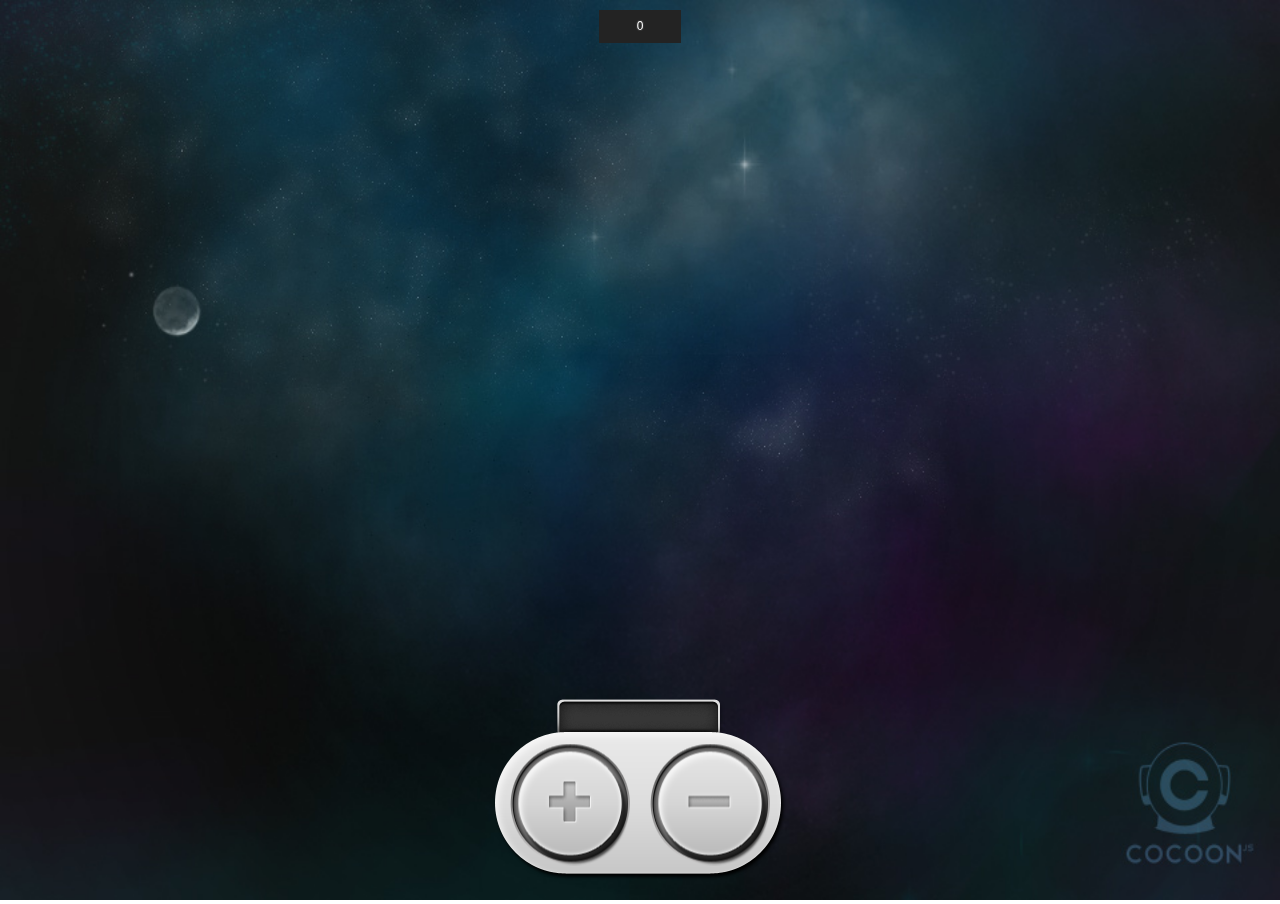
<file: www/box_cocoon/index.html>
<!DOCTYPE html>
<html>
<head>
	<meta name="viewport" content="initial-scale=1.0, user-scalable=no" />
	<title>CocoonJS Box2D Demo</title>
</head>
<body>
    <script src="js/cocoon.js"></script>
    <script src="js/cocoon_box2d.min.js"></script>
    <script src="box2dDemo.js"></script>
	<script>if (!navigator.isCocoonJS){ window.location.href = "wv.html";}</script>
</body>
</html>
</file>
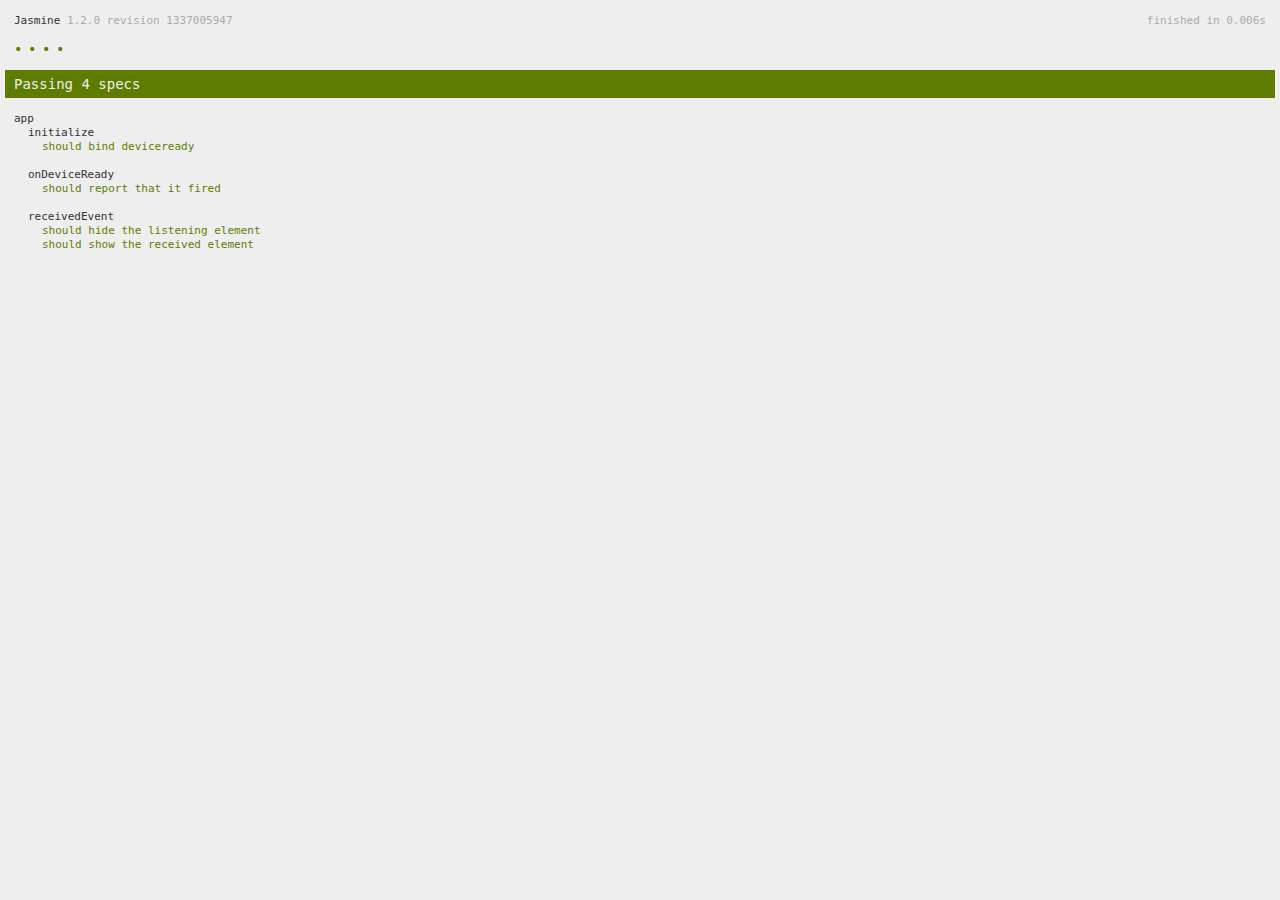
<file: www/spec.html>
<!DOCTYPE html>
<!--
    Licensed to the Apache Software Foundation (ASF) under one
    or more contributor license agreements.  See the NOTICE file
    distributed with this work for additional information
    regarding copyright ownership.  The ASF licenses this file
    to you under the Apache License, Version 2.0 (the
    "License"); you may not use this file except in compliance
    with the License.  You may obtain a copy of the License at

    http://www.apache.org/licenses/LICENSE-2.0

    Unless required by applicable law or agreed to in writing,
    software distributed under the License is distributed on an
    "AS IS" BASIS, WITHOUT WARRANTIES OR CONDITIONS OF ANY
     KIND, either express or implied.  See the License for the
    specific language governing permissions and limitations
    under the License.
-->
<html>
    <head>
        <title>Jasmine Spec Runner</title>

        <!-- jasmine source -->
        <link rel="shortcut icon" type="image/png" href="spec/lib/jasmine-1.2.0/jasmine_favicon.png">
        <link rel="stylesheet" type="text/css" href="spec/lib/jasmine-1.2.0/jasmine.css">
        <script type="text/javascript" src="spec/lib/jasmine-1.2.0/jasmine.js"></script>
        <script type="text/javascript" src="spec/lib/jasmine-1.2.0/jasmine-html.js"></script>

        <!-- include source files here... -->
        <script type="text/javascript" src="js/index.js"></script>

        <!-- include spec files here... -->
        <script type="text/javascript" src="spec/helper.js"></script>
        <script type="text/javascript" src="spec/index.js"></script>

        <script type="text/javascript">
            (function() {
                var jasmineEnv = jasmine.getEnv();
                jasmineEnv.updateInterval = 1000;

                var htmlReporter = new jasmine.HtmlReporter();

                jasmineEnv.addReporter(htmlReporter);

                jasmineEnv.specFilter = function(spec) {
                    return htmlReporter.specFilter(spec);
                };

                var currentWindowOnload = window.onload;

                window.onload = function() {
                    if (currentWindowOnload) {
                        currentWindowOnload();
                    }
                    execJasmine();
                };

                function execJasmine() {
                    jasmineEnv.execute();
                }
            })();
        </script>
    </head>
    <body>
        <div id="stage" style="display:none;"></div>
    </body>
</html>
</file>
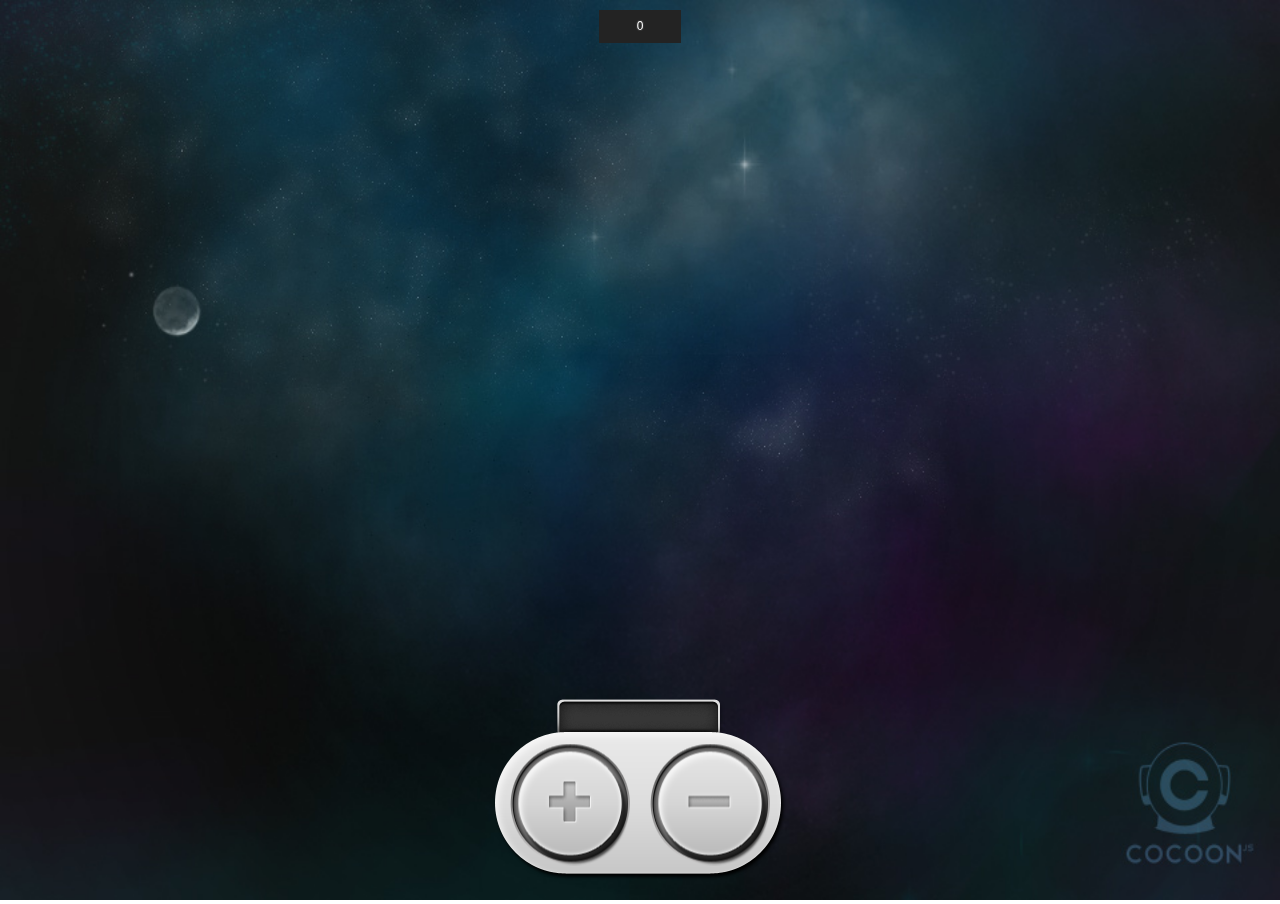
<file: www/box_cocoon/wv.html>
<!DOCTYPE html>
<html>
<head>
	<meta name="viewport" content="initial-scale=1.0, user-scalable=no" />
	<title>CocoonJS Box2D Demo</title>
	<script src="box2dweb.js"></script>
	<script src="box2dDemo.js"></script>
	<style>
	body { margin: 0; padding: 0; display: block; overflow: hidden;}
	</style>
</head>
<body>
	
</body>
</html>
</file>
<file: www/spec/lib/jasmine-1.2.0/jasmine.css>
body { background-color: #eeeeee; padding: 0; margin: 5px; overflow-y: scroll; }

#HTMLReporter { font-size: 11px; font-family: Monaco, "Lucida Console", monospace; line-height: 14px; color: #333333; }
#HTMLReporter a { text-decoration: none; }
#HTMLReporter a:hover { text-decoration: underline; }
#HTMLReporter p, #HTMLReporter h1, #HTMLReporter h2, #HTMLReporter h3, #HTMLReporter h4, #HTMLReporter h5, #HTMLReporter h6 { margin: 0; line-height: 14px; }
#HTMLReporter .banner, #HTMLReporter .symbolSummary, #HTMLReporter .summary, #HTMLReporter .resultMessage, #HTMLReporter .specDetail .description, #HTMLReporter .alert .bar, #HTMLReporter .stackTrace { padding-left: 9px; padding-right: 9px; }
#HTMLReporter #jasmine_content { position: fixed; right: 100%; }
#HTMLReporter .version { color: #aaaaaa; }
#HTMLReporter .banner { margin-top: 14px; }
#HTMLReporter .duration { color: #aaaaaa; float: right; }
#HTMLReporter .symbolSummary { overflow: hidden; *zoom: 1; margin: 14px 0; }
#HTMLReporter .symbolSummary li { display: block; float: left; height: 7px; width: 14px; margin-bottom: 7px; font-size: 16px; }
#HTMLReporter .symbolSummary li.passed { font-size: 14px; }
#HTMLReporter .symbolSummary li.passed:before { color: #5e7d00; content: "\02022"; }
#HTMLReporter .symbolSummary li.failed { line-height: 9px; }
#HTMLReporter .symbolSummary li.failed:before { color: #b03911; content: "x"; font-weight: bold; margin-left: -1px; }
#HTMLReporter .symbolSummary li.skipped { font-size: 14px; }
#HTMLReporter .symbolSummary li.skipped:before { color: #bababa; content: "\02022"; }
#HTMLReporter .symbolSummary li.pending { line-height: 11px; }
#HTMLReporter .symbolSummary li.pending:before { color: #aaaaaa; content: "-"; }
#HTMLReporter .bar { line-height: 28px; font-size: 14px; display: block; color: #eee; }
#HTMLReporter .runningAlert { background-color: #666666; }
#HTMLReporter .skippedAlert { background-color: #aaaaaa; }
#HTMLReporter .skippedAlert:first-child { background-color: #333333; }
#HTMLReporter .skippedAlert:hover { text-decoration: none; color: white; text-decoration: underline; }
#HTMLReporter .passingAlert { background-color: #a6b779; }
#HTMLReporter .passingAlert:first-child { background-color: #5e7d00; }
#HTMLReporter .failingAlert { background-color: #cf867e; }
#HTMLReporter .failingAlert:first-child { background-color: #b03911; }
#HTMLReporter .results { margin-top: 14px; }
#HTMLReporter #details { display: none; }
#HTMLReporter .resultsMenu, #HTMLReporter .resultsMenu a { background-color: #fff; color: #333333; }
#HTMLReporter.showDetails .summaryMenuItem { font-weight: normal; text-decoration: inherit; }
#HTMLReporter.showDetails .summaryMenuItem:hover { text-decoration: underline; }
#HTMLReporter.showDetails .detailsMenuItem { font-weight: bold; text-decoration: underline; }
#HTMLReporter.showDetails .summary { display: none; }
#HTMLReporter.showDetails #details { display: block; }
#HTMLReporter .summaryMenuItem { font-weight: bold; text-decoration: underline; }
#HTMLReporter .summary { margin-top: 14px; }
#HTMLReporter .summary .suite .suite, #HTMLReporter .summary .specSummary { margin-left: 14px; }
#HTMLReporter .summary .specSummary.passed a { color: #5e7d00; }
#HTMLReporter .summary .specSummary.failed a { color: #b03911; }
#HTMLReporter .description + .suite { margin-top: 0; }
#HTMLReporter .suite { margin-top: 14px; }
#HTMLReporter .suite a { color: #333333; }
#HTMLReporter #details .specDetail { margin-bottom: 28px; }
#HTMLReporter #details .specDetail .description { display: block; color: white; background-color: #b03911; }
#HTMLReporter .resultMessage { padding-top: 14px; color: #333333; }
#HTMLReporter .resultMessage span.result { display: block; }
#HTMLReporter .stackTrace { margin: 5px 0 0 0; max-height: 224px; overflow: auto; line-height: 18px; color: #666666; border: 1px solid #ddd; background: white; white-space: pre; }

#TrivialReporter { padding: 8px 13px; position: absolute; top: 0; bottom: 0; left: 0; right: 0; overflow-y: scroll; background-color: white; font-family: "Helvetica Neue Light", "Lucida Grande", "Calibri", "Arial", sans-serif; /*.resultMessage {*/ /*white-space: pre;*/ /*}*/ }
#TrivialReporter a:visited, #TrivialReporter a { color: #303; }
#TrivialReporter a:hover, #TrivialReporter a:active { color: blue; }
#TrivialReporter .run_spec { float: right; padding-right: 5px; font-size: .8em; text-decoration: none; }
#TrivialReporter .banner { color: #303; background-color: #fef; padding: 5px; }
#TrivialReporter .logo { float: left; font-size: 1.1em; padding-left: 5px; }
#TrivialReporter .logo .version { font-size: .6em; padding-left: 1em; }
#TrivialReporter .runner.running { background-color: yellow; }
#TrivialReporter .options { text-align: right; font-size: .8em; }
#TrivialReporter .suite { border: 1px outset gray; margin: 5px 0; padding-left: 1em; }
#TrivialReporter .suite .suite { margin: 5px; }
#TrivialReporter .suite.passed { background-color: #dfd; }
#TrivialReporter .suite.failed { background-color: #fdd; }
#TrivialReporter .spec { margin: 5px; padding-left: 1em; clear: both; }
#TrivialReporter .spec.failed, #TrivialReporter .spec.passed, #TrivialReporter .spec.skipped { padding-bottom: 5px; border: 1px solid gray; }
#TrivialReporter .spec.failed { background-color: #fbb; border-color: red; }
#TrivialReporter .spec.passed { background-color: #bfb; border-color: green; }
#TrivialReporter .spec.skipped { background-color: #bbb; }
#TrivialReporter .messages { border-left: 1px dashed gray; padding-left: 1em; padding-right: 1em; }
#TrivialReporter .passed { background-color: #cfc; display: none; }
#TrivialReporter .failed { background-color: #fbb; }
#TrivialReporter .skipped { color: #777; background-color: #eee; display: none; }
#TrivialReporter .resultMessage span.result { display: block; line-height: 2em; color: black; }
#TrivialReporter .resultMessage .mismatch { color: black; }
#TrivialReporter .stackTrace { white-space: pre; font-size: .8em; margin-left: 10px; max-height: 5em; overflow: auto; border: 1px inset red; padding: 1em; background: #eef; }
#TrivialReporter .finished-at { padding-left: 1em; font-size: .6em; }
#TrivialReporter.show-passed .passed, #TrivialReporter.show-skipped .skipped { display: block; }
#TrivialReporter #jasmine_content { position: fixed; right: 100%; }
#TrivialReporter .runner { border: 1px solid gray; display: block; margin: 5px 0; padding: 2px 0 2px 10px; }
</file>
